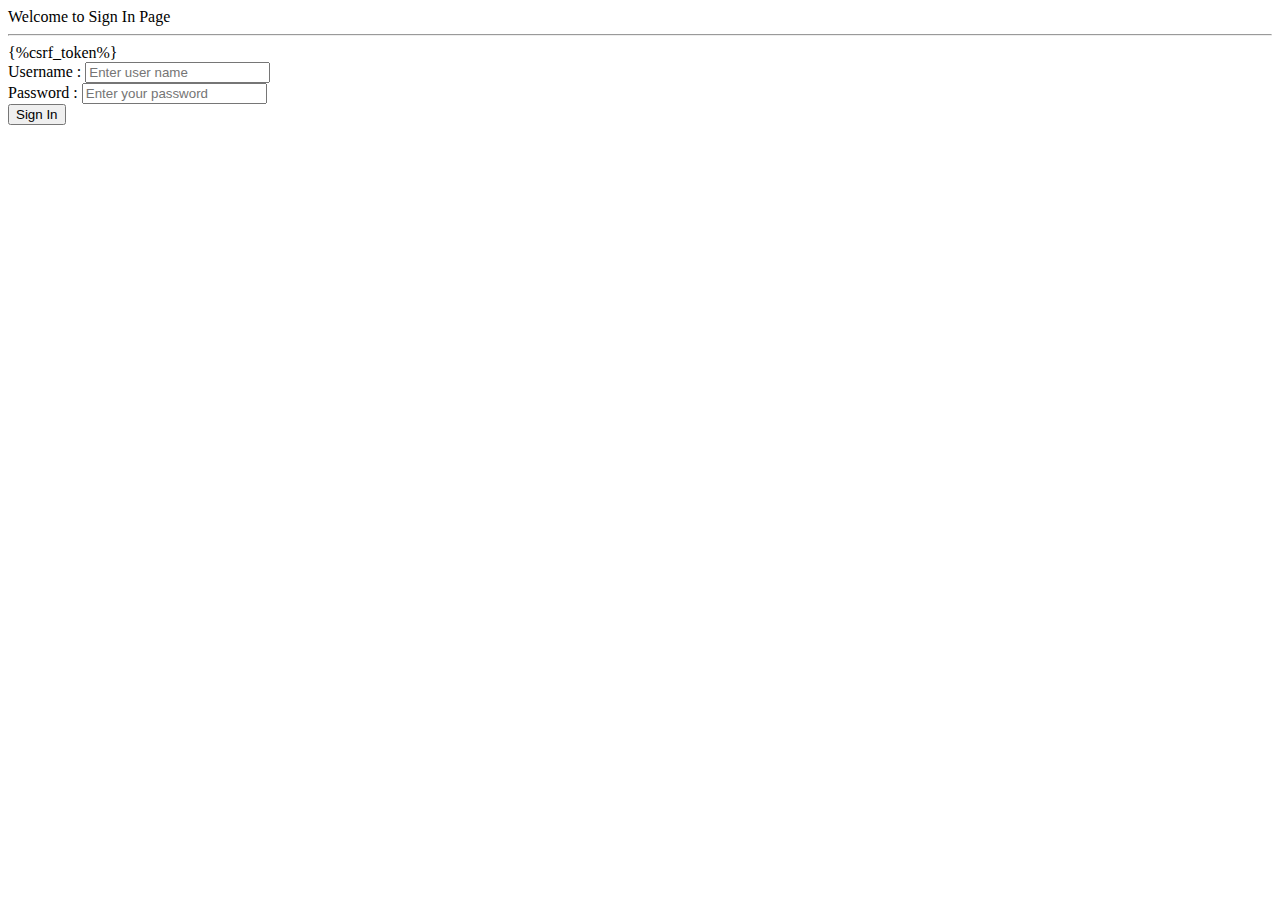
<file: Module6_WebDevelopmentWithPython/djangoproject1/template/job_portal/signin.html>
<!DOCTYPE html>
<html lang="en">
<head>
    <meta charset="UTF-8">
    <meta http-equiv="X-UA-Compatible" content="IE=edge">
    <meta name="viewport" content="width=device-width, initial-scale=1.0">
    <title>Sign In</title>
</head>
<body>
    Welcome to Sign In Page
    <hr>
    <form action="" method="post">
        {%csrf_token%}
        <br>
        <label for="">Username : </label>
        <input type="text" id="username" name="username" placeholder="Enter user name" required>
        <br>
        <label for="">Password : </label>
        <input type="text" id="pass1" name="pass1" placeholder="Enter your password" required>
        <br>
        <button type="submit">Sign In</button>
  
</body>
</html>
</file>
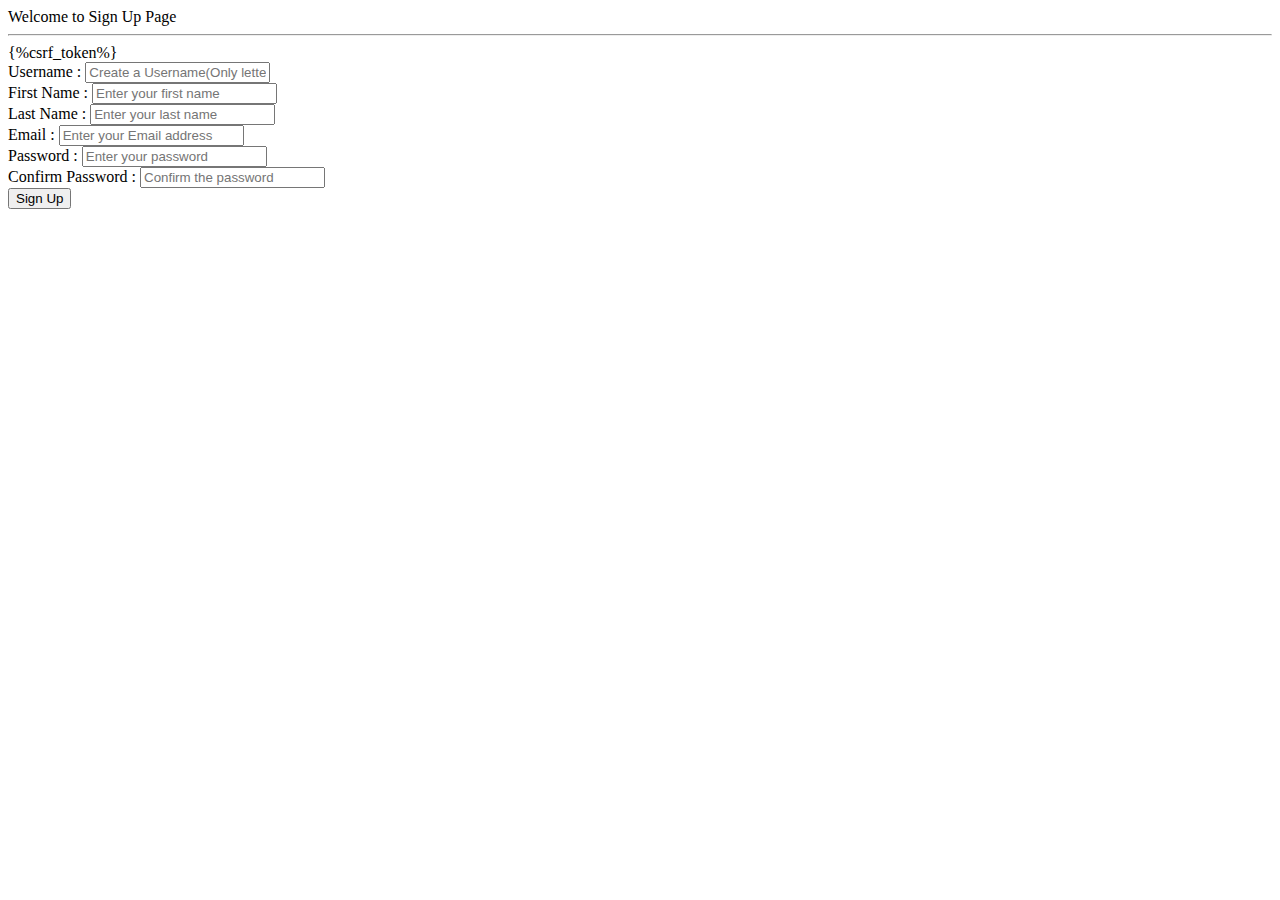
<file: Module6_WebDevelopmentWithPython/djangoproject1/template/job_portal/signup.html>
<!DOCTYPE html>
<html lang="en">
<head>
    <meta charset="UTF-8">
    <meta http-equiv="X-UA-Compatible" content="IE=edge">
    <meta name="viewport" content="width=device-width, initial-scale=1.0">
    <title>Sign Up</title>
</head>
<body>
    Welcome to Sign Up Page
    <hr>
    <form action="/signup" method="post">
        {%csrf_token%}
        <br>
        <label for="">Username : </label>
        <input type="text" id="username" name="username" placeholder="Create a Username(Only letters and numbers)" required>
        <br>
        <label for="">First Name : </label>
        <input type="text" id="fname" name="fname" placeholder="Enter your first name" required>
    <br>

        <label for="">Last Name : </label>
        <input type="text" id="lname" name="lname" placeholder="Enter your last name" required>
    <br>
        <label for="">Email : </label>
        <input type="text" id="email" name="email" placeholder="Enter your Email address" required>
    <br>

        <label for="">Password : </label>
        <input type="text" id="pass1" name="pass1" placeholder="Enter your password" required>
    <br>
        <label for="">Confirm Password : </label>
        <input type="text" id="pass2" name="pass2" placeholder="Confirm the password" required>
    <br>
    <button type="submit">Sign Up</button>
    </form>
</body>
</html>
</file>
